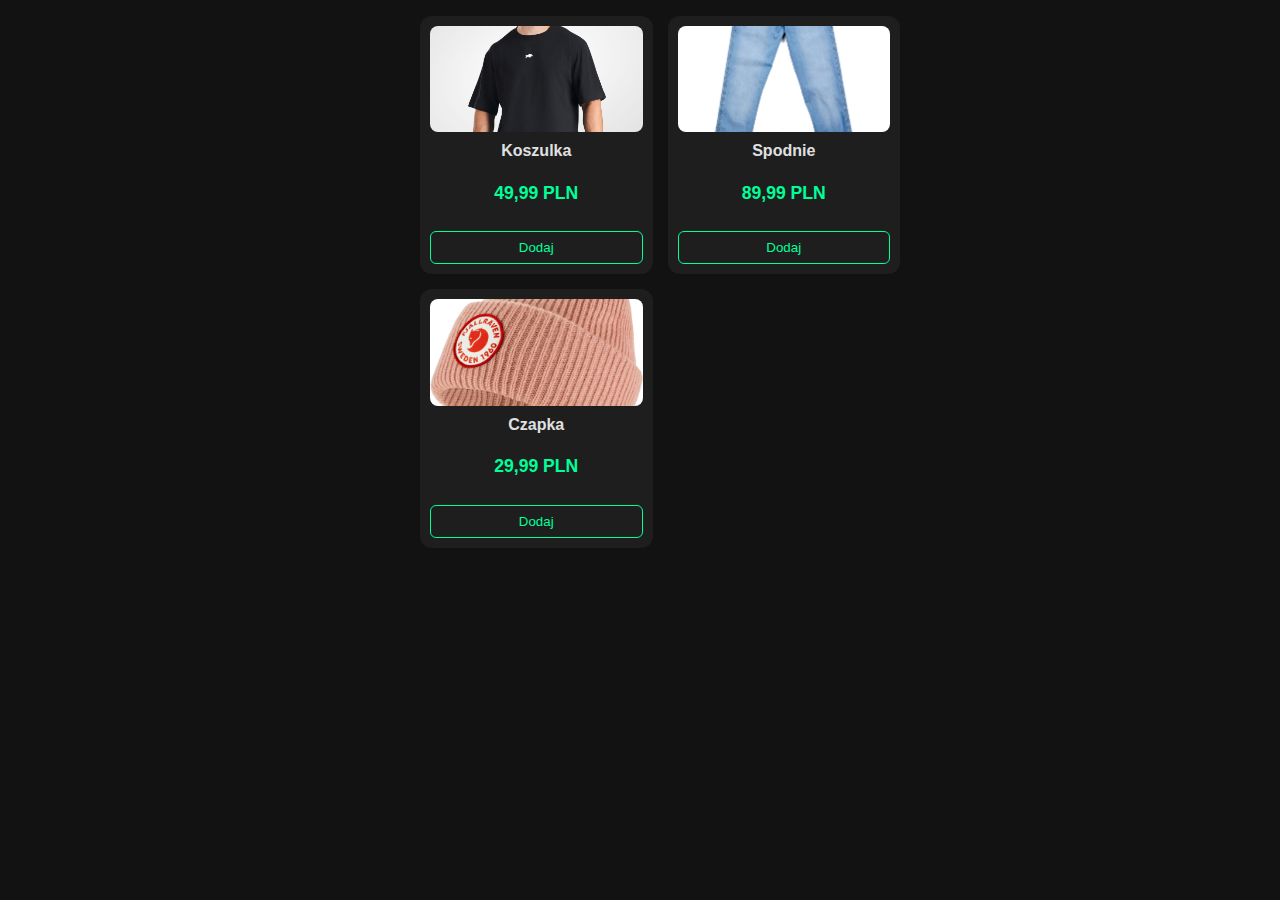
<file: public/index.html>
<!DOCTYPE html>
<html lang="pl">
<head>
  <meta charset="UTF-8">
  <meta name="viewport" content="width=device-width, initial-scale=1">
  <title>Sklep</title>
  <style>
    body {
      background: #121212;
      color: #e0e0e0;
      font-family: Arial, sans-serif;
      margin: 0;
      padding: 0 10px;
      display: flex; justify-content: center;
    }
    .products {
      display: grid;
      grid-template-columns: repeat(auto-fit, minmax(180px, 1fr));
      gap: 15px;
      max-width: 480px;
      width: 100%;
    }
    .product {
      background: #1e1e1e;
      padding: 10px;
      border-radius: 12px;
      text-align: center;
      display: flex;
      flex-direction: column;
      justify-content: space-between;
      aspect-ratio: 1 / 1; /* kwadrat */
    }
    .product img {
      max-width: 100%;
      max-height: 50%;
      object-fit: cover;
      border-radius: 8px;
    }
    .product h2 {
      font-size: 1rem;
      margin: 10px 0 5px;
    }
    .price {
      font-size: 1.1rem;
      font-weight: bold;
      color: #00ff99;
    }
    button {
      background: transparent;
      border: 1px solid #00ff99;
      color: #00ff99;
      padding: 8px;
      border-radius: 6px;
      cursor: pointer;
      margin-top: 10px;
    }
    button:hover {
      background: #00ff99;
      color: #121212;
    }
  </style>
</head>
<body>
  <ul class="products">
    <li class="product">
      <img src="images/koszulka.jpg" alt="Koszulka">
      <h2>Koszulka</h2>
      <p class="price">49,99 PLN</p>
      <button>Dodaj</button>
    </li>
    <li class="product">
      <img src="images/spodnie.jpg" alt="Spodnie">
      <h2>Spodnie</h2>
      <p class="price">89,99 PLN</p>
      <button>Dodaj</button>
    </li>
    <li class="product">
      <img src="images/czapka.jpg" alt="Czapka">
      <h2>Czapka</h2>
      <p class="price">29,99 PLN</p>
      <button>Dodaj</button>
    </li>
  </ul>
</body>
</html>
</file>
